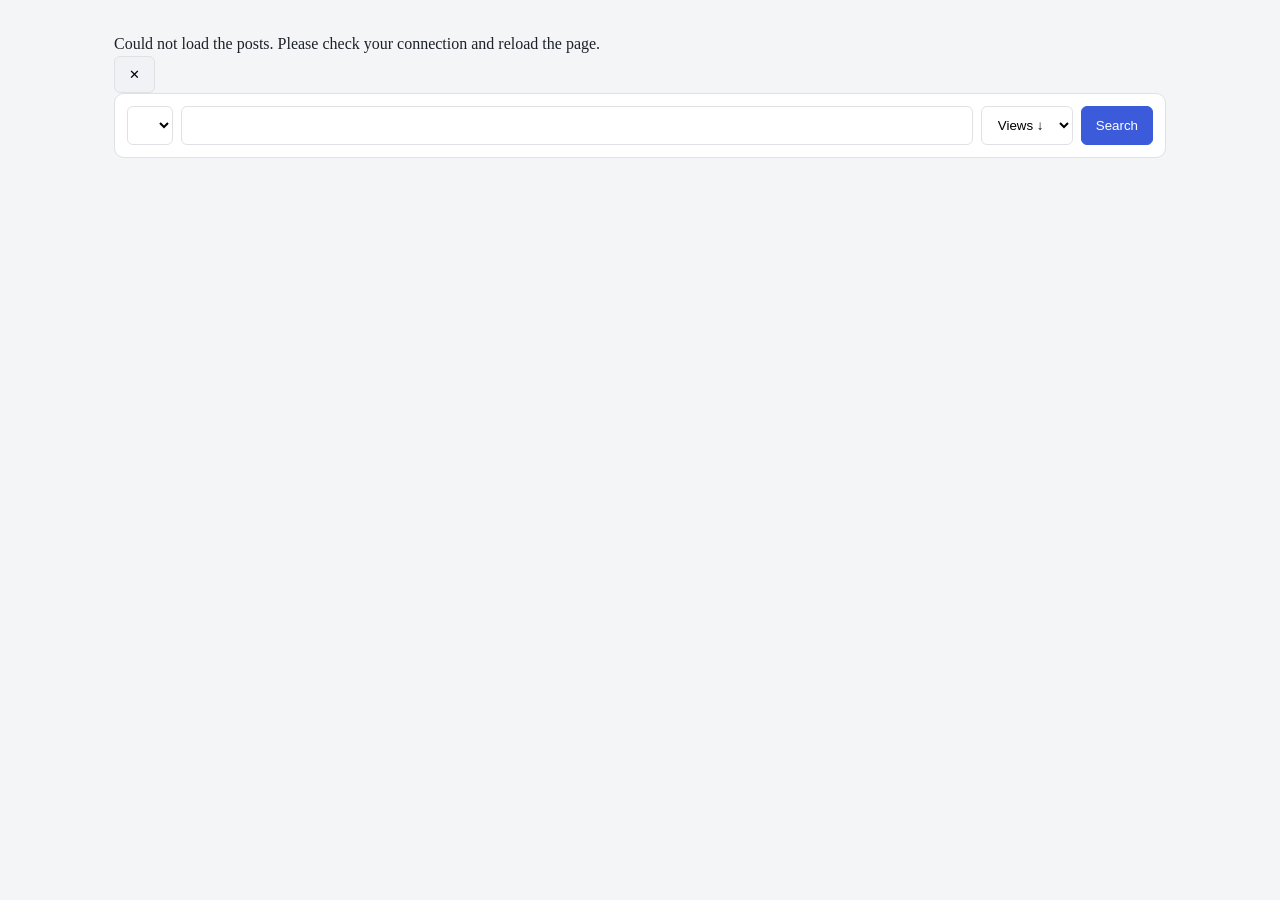
<file: index.html>
<!DOCTYPE html>
<html lang="en">
<head>
    <meta charset="UTF-8">
    <meta name="viewport" content="width=device-width, initial-scale=1.0">
    <script src="script.js" defer></script>
    <link rel="stylesheet" href="style.css">
    <title>Document</title>
</head>
<body>
    <main>
        <div id="error-message" role="alert" hidden>
            <p></p>
            <button type="button" class="error-close" aria-label="Close error message">✕</button>
        </div>

        <form id="search-form">
            <select name="filter-post" id="filter-post">

            </select>
            <input type="text" name="search-post" id="search-post">
            <select name="sort-post" id="sort-post">
                <option value="views-desc">Views ↓</option>
                <option value="views-asc">Views ↑</option>
            </select>
            <button type="submit">Search</button>
        </form>

        

        <div id="post-container">

        </div>
    </main>
</body>
</html>
</file>
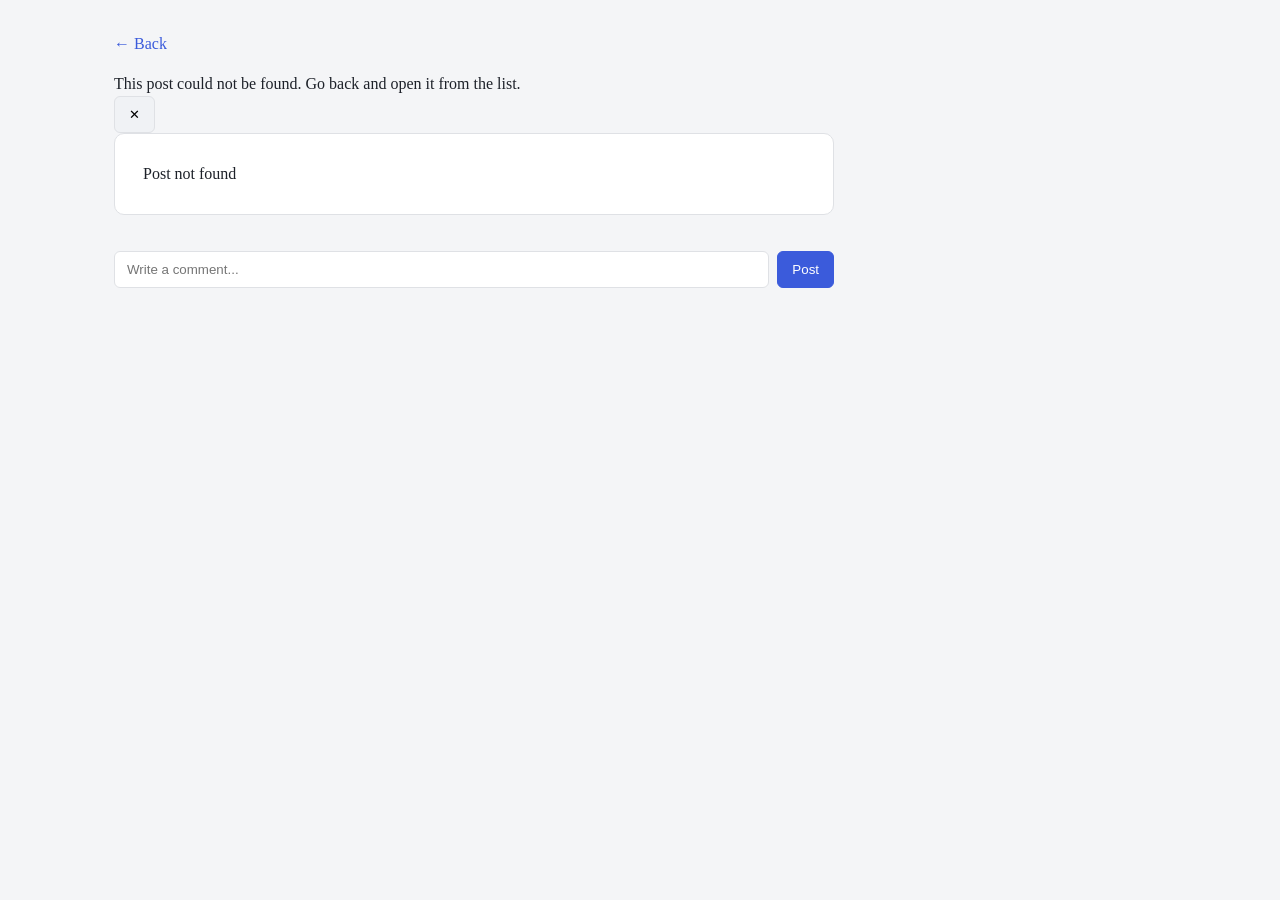
<file: post.html>
<!DOCTYPE html>
<html lang="en">
<head>
    <meta charset="UTF-8">
    <meta name="viewport" content="width=device-width, initial-scale=1.0">
    <title>Post</title>
    <script src="script.js" defer></script>
    <script src="post.js" defer></script>
    <link rel="stylesheet" href="style.css">
</head>
<body>
    <main>
        <a href="index.html">← Back</a>
        <div id="error-message" role="alert" hidden>
            <p></p>
            <button type="button" class="error-close" aria-label="Close error message">✕</button>
        </div>
        <div id="post-details"></div>
        <div id="post-comments"></div>
        <form id="comment-form">
            <input type="text" name="body" placeholder="Write a comment..." required>
            <button type="submit">Post</button>
        </form>
    </main>
</body>
</html>
</file>
<file: style.css>
* {
    box-sizing: border-box;
}

[hidden] {
    display: none !important;
}

body {
    margin: 0;
    line-height: 1.5;
    background: #f4f5f7;
    color: #1d2129;
}

main {
    padding: 16px;
}

h1, h2, h3, p {
    margin: 0;
}

input,
select,
textarea {
    padding: 10px 12px;
    background: #ffffff;
    border: 1px solid #dfe1e5;
    border-radius: 6px;
}

textarea {
    min-height: 100px;
    resize: vertical;
}

button {
    padding: 10px 14px;
    background: #f0f2f5;
    border: 1px solid #dfe1e5;
    border-radius: 6px;
    cursor: pointer;
}

button:hover {
    background: #e4e6eb;
}

button[type="submit"] {
    background: #3b5bdb;
    border-color: #3b5bdb;
    color: #ffffff;
}

button[type="submit"]:hover {
    background: #2f4ac0;
}

#search-form {
    display: flex;
    flex-direction: column;
    gap: 8px;
    padding: 12px;
    margin-bottom: 16px;
    background: #ffffff;
    border: 1px solid #dfe1e5;
    border-radius: 10px;
}

#post-container {
    display: grid;
    grid-template-columns: 1fr;
    gap: 16px;
}

.post-card {
    display: grid;
    grid-template-columns: repeat(2, 1fr);
    gap: 8px;
    padding: 16px;
    background: #ffffff;
    border: 1px solid #dfe1e5;
    border-radius: 10px;
}

.post-card > :not(button) {
    grid-column: 1 / -1;
}

.post-title {
    font-size: 1.15rem;
}

.post-body {
    color: #65676b;
}

.post-tags {
    font-size: 0.75rem;
    font-weight: bold;
    text-transform: uppercase;
    color: #3b5bdb;
}

.post-reactions,
.post-comment-count {
    font-size: 0.9rem;
    color: #65676b;
}

.post-comment-count {
    padding-bottom: 8px;
    border-bottom: 1px solid #dfe1e5;
}

.details-btn {
    background: #3b5bdb;
    border-color: #3b5bdb;
    color: #ffffff;
}

.details-btn:hover {
    background: #2f4ac0;
}

.remove-btn {
    color: #e03131;
}

.edit-form {
    display: flex;
    flex-direction: column;
    gap: 12px;
    padding: 12px;
    background: #f0f2f5;
    border-radius: 6px;
}

.edit-form label {
    display: flex;
    flex-direction: column;
    gap: 4px;
    font-size: 0.85rem;
    font-weight: bold;
}

.comments-list,
#post-comments {
    display: flex;
    flex-direction: column;
    gap: 8px;
}

.comments-list {
    margin-bottom: 12px;
}

.comment {
    padding: 8px 12px;
    background: #f0f2f5;
    border-radius: 10px;
    font-size: 0.9rem;
}

.comment-user {
    font-weight: bold;
    font-size: 0.8rem;
    margin-bottom: 2px;
}

.comment-form,
#comment-form {
    display: flex;
    gap: 8px;
}

.comment-form input,
#comment-form input {
    flex: 1;
    min-width: 0;
}

a {
    display: inline-block;
    margin-bottom: 16px;
    color: #3b5bdb;
    text-decoration: none;
}

#post-details {
    display: flex;
    flex-direction: column;
    gap: 12px;
    padding: 16px;
    margin-bottom: 20px;
    background: #ffffff;
    border: 1px solid #dfe1e5;
    border-radius: 10px;
}

#post-details .post-title {
    font-size: 1.4rem;
}

#post-details .post-body {
    color: #1d2129;
}

#post-comments {
    margin-bottom: 16px;
}

@media (min-width: 700px) {
    main {
        max-width: 1100px;
        margin: 0 auto;
        padding: 32px 24px;
    }

    #search-form {
        flex-direction: row;
        flex-wrap: wrap;
        margin-bottom: 24px;
    }

    #search-post {
        flex: 1;
    }

    #post-container {
        grid-template-columns: repeat(2, 1fr);
        gap: 20px;
        align-items: start;
    }

    .edit-form button {
        align-self: flex-end;
    }

    #post-details,
    #post-comments,
    #comment-form {
        max-width: 720px;
    }

    #post-details {
        padding: 28px;
    }

    #post-details .post-title {
        font-size: 1.75rem;
    }
}

@media (min-width: 1000px) {
    #post-container {
        grid-template-columns: repeat(3, 1fr);
    }

    .post-card {
        grid-template-columns: repeat(4, 1fr);
        padding: 20px;
    }

    .post-card button {
        padding: 6px 8px;
        font-size: 0.8rem;
    }
}
</file>
